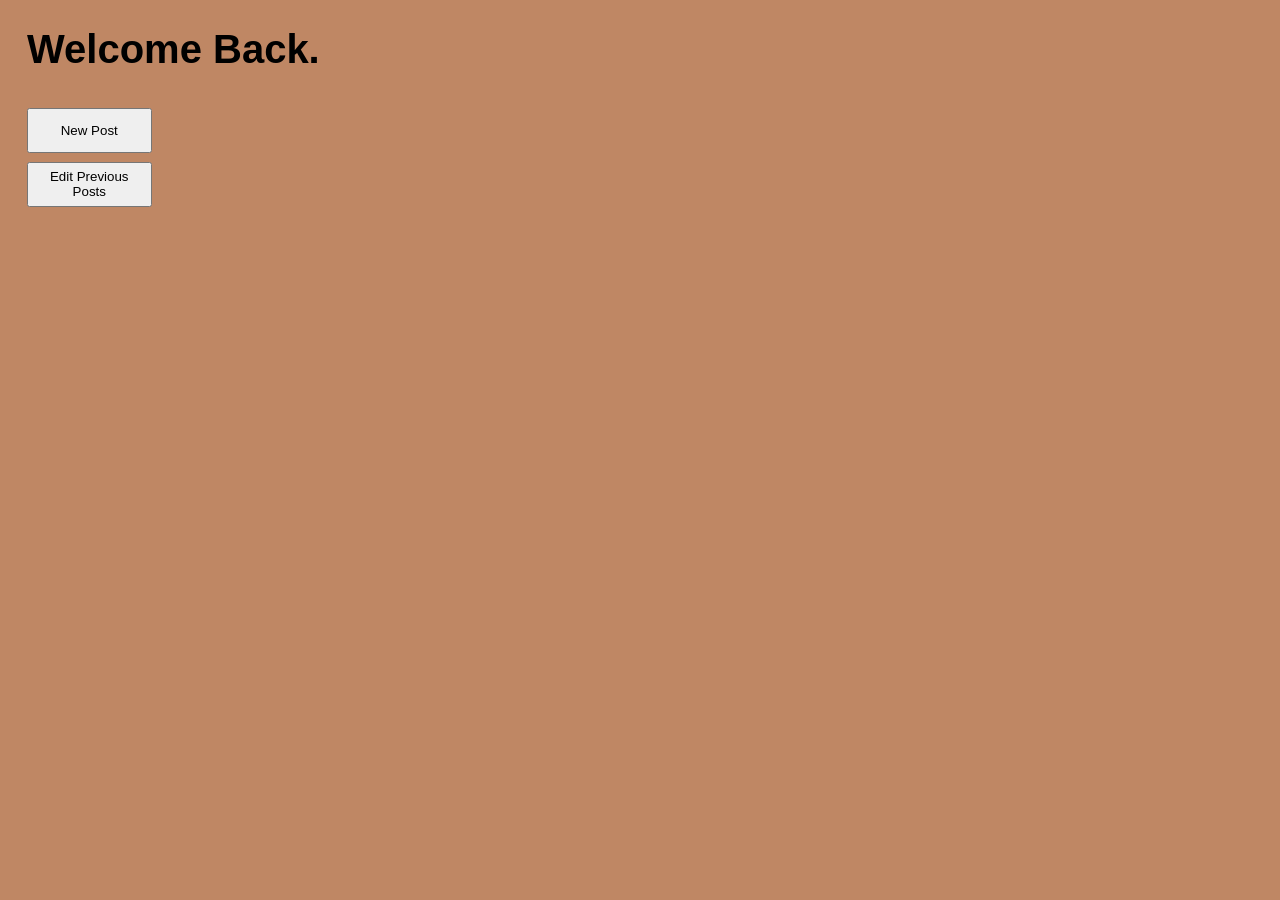
<file: admin.html>
<!DOCTYPE html>
<html lang="en">
<head>
    <meta charset="UTF-8">
    <meta name="viewport" content="width=device-width, initial-scale=1.0">
    <title>ThisIsIver34 // Admin </title>
    <style>
        body {
            margin-left: 3vh;
            background-color: #BF8764;
            font-family: 'Franklin Gothic Medium', 'Arial Narrow', Arial, sans-serif;
        }
        h1 {
            font-size: 40px;
        }
        button {
            font-family: 'Franklin Gothic Medium', 'Arial Narrow', Arial, sans-serif;
            height: 5vh;
            margin-top: 1vh;
        }
        ::placeholder {
            font-family: 'Franklin Gothic Medium', 'Arial Narrow', Arial, sans-serif;
        }
        .main {
            display: flex;
            flex-direction: column;
            max-width: 50%;
        }

        .main-buttons {
            margin-top: 1vh;
            width: 20%;
        }


        div.new_post {
            flex-direction:column; 
            display: none;
            padding: 1.5rem;
            margin: 0;
            max-width: 600px;
        }

        .post-buttons {
            width: 30%;
            margin-top: 0.5vh;
            min-height: 2vh;
            max-height: 3vh;
        }

        .post-text {
            min-height: 50vh;
            max-height: 70vh;
            resize: vertical;
            width: 100%;
        }

        #postTitle {
            min-height: 2vh;
            width: 100%;
        }

        @media (max-width: 420px) {
            h1 {
                font-size: 24px;
            }
            .main-buttons {
                width: 15vh;
                height: 4vh;
            }
            .post-buttons {
                width: 7.5vh;
            }
            div.new_post {
                padding: 0;
                width: 100%;
                align-items: center;
            }

            .post-text {
                margin: 0;
                width: 200%;
                box-sizing: border-box;
            }

            #postTitle {
                margin: 0;
                width: 200%;
                box-sizing: border-box;
            }
        } /*end of post text css */
        
        #edit_post_list {
            display: none;
            flex-direction: column;
            justify-content: space-between;
            gap: 5vh;
        }
        .edit_prev_posts-full {
            display: none;
            margin-top: 1rem;
            padding: 1rem;
            border: 2px solid #ccc;
            border-radius: 8px;
            gap: 2px;
        }
        .edit-post-text {
            width: 80%;
        }
        #editContent {
            height: 30vh;
        }
        .edit_title-buttons {
            display: none;
            flex-direction: column;
            width: 10vh;
            height: 3vh;
            margin-top: 1vh;
            margin-left: 1vh;
        }
        .delete-btn {
            margin-left: 1vh;
        }
    </style>
</head>
<body>
    <h1>Welcome Back.</h1>
<div class="main">

    <button onclick="showForm()" class="main-buttons">New Post</button>

    <div class="new_post" id="new_post">
        <input class="post-text" id="postTitle" placeholder="Enter Title Here">
        <textarea class="post-text" name="postContent" id="postContent" placeholder="Write your post..."></textarea>
        <button class="post-buttons" onclick="savePost()">Publish</button>
        <button class="post-buttons" onclick="hideForm()">Close</button>    
    </div>

    <button onclick="showEdit()" class="main-buttons">Edit Previous Posts</button>
<div class="edit_and_delete">
    <div class="edit_prev_posts-title" id="edit_post_list"> 
    </div>

    <button class="edit_title-buttons" id="edit_post_list-button" onclick="hideEditPostList()">Close</button>   

    <div class="edit_prev_posts-full" id="editForm">
        <input class="edit-post-text" id="editTitle">
        <p id="editDateDisplay" style="color: #666; font-size: 0.9rem; margin-bottom: 0.5rem;"></p>
        <textarea class="edit-post-text" id="editContent"></textarea>
        <input type="hidden" id="editIndex" value="">
        <div class="edit-actions">
            <button class="edit-buttons save-btn" onclick="confirmEditPost()">Save Changes</button>
            <button class="edit-butons cancel-btn" onclick="hideEditPost()">Cancel</button>
        </div>
    </div>
    </div>
</div>
  

    <script>
        function showForm() {
            document.getElementById('new_post').style.display = 'block';
        }
        function hideForm() {
            document.getElementById('new_post').style.display = 'none';
        }
        function savePost() {
            const title = document.getElementById('postTitle').value;
            const content = document.getElementById('postContent').value;
    
            if (title === '' || content === '') {
                alert('Please fill in both fields.');
                return;
            }

            const post = {
                title: title,
                content: content,
                date: new Date().toLocaleDateString(),
                lastEdited: null
            };

            saveToStorage(post);
        }
        function saveToStorage(post) {
            let posts = localStorage.getItem('blogPosts');
            if (!posts || posts === 'undefined') {
                posts = [];
            } else {
                posts = JSON.parse(posts);
            }
            posts.unshift(post);
            localStorage.setItem('blogPosts', JSON.stringify(posts));

            alert('Your blog post has been published.')
            document.getElementById('postTitle').value = '';
            document.getElementById('postContent').value = '';
            hideForm();
        } //end of new post
        
        function showEdit() {
            document.getElementById('edit_post_list').style.display = 'block';
            document.getElementById('edit_post_list-button').style.display = 'block';
            document.getElementById('editForm').style.display = 'none';
            loadPostsList();
        }

        function loadPostsList() {
            const container = document.getElementById('edit_post_list')
            const posts = localStorage.getItem('blogPosts') 

            if (!posts || posts === 'undefined') {
                container.innerHTML = '<p>No posts to edit.</p>';
                return;
            }


            //delete posts js made HTML

            const blogPosts = JSON.parse(posts);
            container.innerHTML = '';

            blogPosts.forEach((post, index) => {
                const itemDiv = document.createElement('div');
                itemDiv.className = 'edit-item';

                const titleBtn = document.createElement('button');
                titleBtn.className = 'edit-item-title';
                titleBtn.textContent = post.title;
                titleBtn.onclick = function() {
                    openEditForm(index);
                };

                const deleteBtn = document.createElement('button');
                deleteBtn.className = 'delete-btn';
                deleteBtn.textContent = 'Delete';
                deleteBtn.onclick = function() {
                    deletePost(index);
                };
                itemDiv.appendChild(titleBtn);
                itemDiv.appendChild(deleteBtn);
                container.appendChild(itemDiv);
            });
        }
        
        function openEditForm(index) {
            const posts = localStorage.getItem('blogPosts');
            if (posts === null) return;

            const blogPosts = JSON.parse(posts);
            const post = blogPosts[index];

            document.getElementById('editTitle').value = post.title;
            document.getElementById('editContent').value = post.content;
            document.getElementById('editIndex').value = index;

            if (post.lastEdited) {
                document.getElementById('editDateDisplay').textContent = `Last edited: ${post.lastEdited}`;
                document.getElementById('editDateDisplay').style.display = 'block';
            } else {
                document.getElementById('editDateDisplay').style.display = 'none';
            }

            document.getElementById('editForm').style.display = 'block';

            document.getElementById('editForm').scrollIntoView({ behavior: 'smooth'});
        }
        
        function confirmEditPost() {
            const index = document.getElementById('editIndex').value;
            if (index === '') {
                alert('No post selected for editing.');
                return;
            }

            const newTitle = document.getElementById('editTitle').value;
            const newContent = document.getElementById('editContent').value;

            if (newTitle === '' || newContent === '') {
                alert('Please fill in both fields.');
                return;
            }

            let posts = localStorage.getItem('blogPosts');
            if (posts === null) return;

            const blogPosts = JSON.parse(posts);

            blogPosts[index].title = newTitle;
            blogPosts[index].content = newContent;
            blogPosts[index].date = blogPosts[index].date;
            blogPosts[index].lastEdited = new Date().toLocaleDateString();

            localStorage.setItem('blogPosts', JSON.stringify(blogPosts));

            document.getElementById('editForm').style.display = 'none';

            loadPostsList();

            alert('Post updated!');
        }

       

        function hideEditPostList() {
            document.getElementById('edit_post_list').style.display = 'none';
            document.getElementById('edit_post_list-button').style.display = 'none';
        }

        function hideEditPost() {
            document.getElementById('editForm').style.display = 'none';
        }


        function deletePost(index) {
            if (!confirm('Are you sure you want to delete this post?')) {
                return;
            }

            let posts = localStorage.getItem('blogPosts');
            if (posts === null) return;

            const blogPosts = JSON.parse(posts);
            blogPosts.splice(index, 1);
            localStorage.setItem('blogPosts', JSON.stringify(blogPosts));

            loadPostsList();
            alert('Post deleted.');
        }

        document.addEventListener('keydown', function(e) {
            if (e.key === 'Escape') {
                hideForm();
                hideEditPost();
            }
        })
    </script>
</body>
</html>
</file>
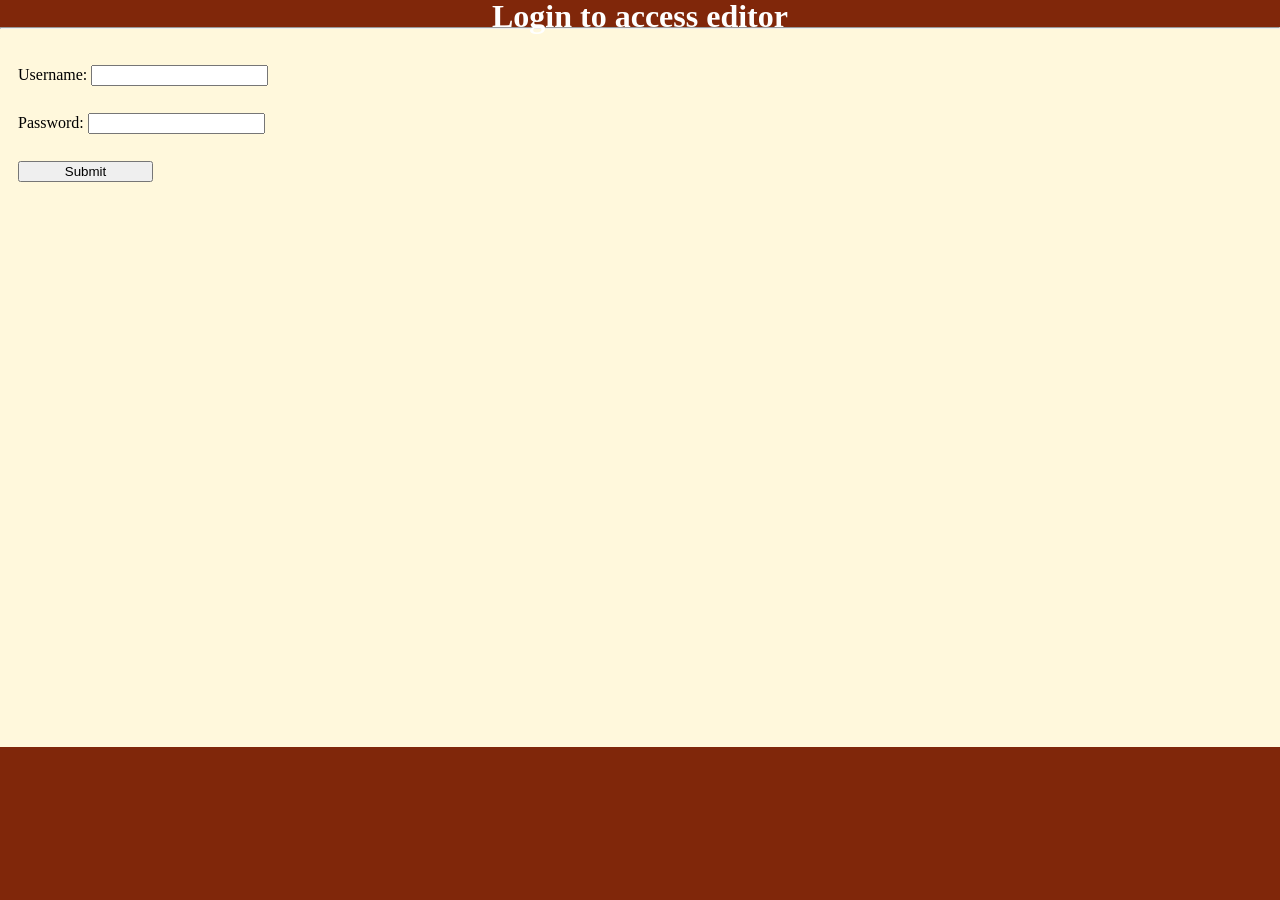
<file: login.html>
<!DOCTYPE html>
<html lang="en">
<head>
    <meta charset="UTF-8">
    <meta name="viewport" content="width=device-width, initial-scale=1.0">
    <title>ThisIsIver34 // Login</title>
    
    <style>
        body {
            margin: 0;
            padding: 0;
            box-sizing: border-box;
            font-family: 'Times New Roman', Times, serif;
            background-color: #80270a;
        }

        .content-wrapper {
            background-color: cornsilk;
            min-height: 80vh;
        }

        .head {
            display: flex;
            align-items: center;
            justify-content: center;
            height: 3vh;
            font-size: clamp(1.5rem, 2vm, 3vh);
            font-weight: 600;
            background-color: #80270a;
            color: #ffff;
            width: 100%;
            padding: 0.55%;
            box-sizing: border-box;
            padding-top: max(0.8rem, env(safe-area-inset-top, 0.8rem));
        }

        hr {
            top: 0;
            margin-top: 0;
            color: #000000;
            background-color: #000000;
            text-decoration: none;
        }

        .login-form {
            margin-left: 2vh;
            margin-top: 4vh;
            display: flex;
            flex-direction: column;
            min-width: 20vh;
            max-width: 30vh;
            gap: 3vh;
            font-family: 'Times New Roman', Times, serif;
        }

        button {
            width: 50%
        }


        @media (max-width: 720px) {
            .head {
                min-height: 15vh;
                max-height: 17vh;
                font-size: 16px;
                text-align: center;
            }
        }
        @media (max-height: 450px) {
            .head {
                min-height: 20vh;
                max-height: 30vh;
            }
            button {
                width: 90%;
            }
        }
    </style>
</head>
<body>
    <div class="head">
        <h1>Login to access editor</h1>
    </div>
    <div class="content-wrapper">
        <hr>

            <form class="login-form">
                <div>
                    <label for="username">Username:</label>
                    <input type="text" name="username" id="username">
                </div>
                <div>
                    <label for="password">Password:</label>

                    <input type="password" name="password" id="password">
                </div>
        
                <button type="submit">Submit</button>
            </form>
        </div>

    <script>
        const loginForm = document.querySelector('.login-form');
        const loginInput = document.querySelector('#username');
        const passwordInput = document.querySelector('#password');

        loginForm.addEventListener('submit', function(event) {
            event.preventDefault();
            
            const correctUsername = "thisisiver34";
            const correctPassword = "Ihateiver*";

            if (loginInput.value == correctUsername && passwordInput.value == correctPassword) {
                
                window.location.href = "admin.html";
                
            } else {

                alert("Incorrect username or password. Try again!");
            }
        });
    </script>
</body>
</html>
</file>
